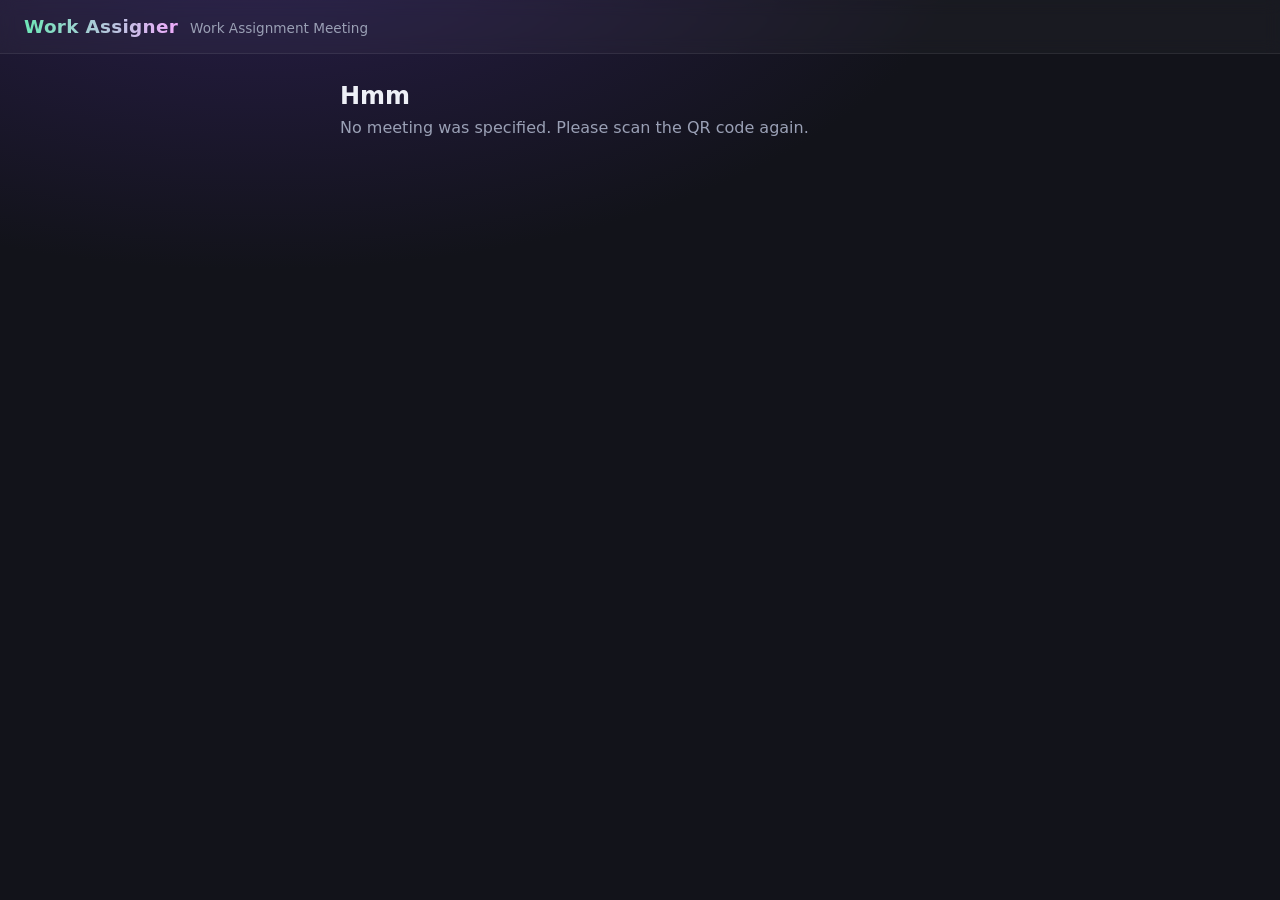
<file: public/rate.html>
<!DOCTYPE html>
<html lang="en">
<head>
  <meta charset="UTF-8" />
  <meta name="viewport" content="width=device-width, initial-scale=1.0" />
  <title>Rate Work &middot; Work Assigner</title>
  <link rel="stylesheet" href="styles.css" />
</head>
<body class="rate-body">
  <header class="rate-header">
    <span class="brand">Work&nbsp;Assigner</span>
    <span class="rate-sub">Work Assignment Meeting</span>
  </header>

  <main class="rate-main">
    <section id="rate-pick">
      <h1>Who are you?</h1>
      <p class="panel-sub">Tap your name to start rating.</p>
      <div id="worker-picker" class="picker"></div>
    </section>

    <section id="rate-items" hidden>
      <div class="rate-topbar">
        <button class="btn" id="rate-back" type="button">&larr; Not you?</button>
        <span id="rate-who" class="rate-who"></span>
      </div>
      <h1>How much do you want each job?</h1>
      <p class="panel-sub">0 = really rather not, 10 = yes please. Leaving one alone keeps it neutral.</p>
      <div id="item-list" class="rate-list"></div>
      <div class="rate-actions">
        <button class="btn primary" id="rate-submit" type="button">Submit ratings</button>
      </div>
    </section>

    <section id="rate-done" hidden>
      <h1>Thanks!</h1>
      <p class="panel-sub">Your ratings are in. You can close this page.</p>
      <button class="btn" id="rate-again" type="button">Rate again</button>
    </section>

    <section id="rate-error" hidden>
      <h1>Hmm</h1>
      <p id="rate-error-msg" class="panel-sub"></p>
    </section>
  </main>

  <script src="rate.js"></script>
</body>
</html>
</file>
<file: public/styles.css>
:root {
  --bg: #12131a;
  --panel: #1c1e2a;
  --panel-2: #242736;
  --text: #eef0f7;
  --muted: #9aa0b5;
  --accent: #6ee7b7;
  --accent-2: #f0abfc;
  --radius: 14px;
}

* { box-sizing: border-box; }

body {
  margin: 0;
  font-family: system-ui, -apple-system, "Segoe UI", Roboto, sans-serif;
  background: radial-gradient(1200px 600px at 20% -10%, #2a1e4d 0%, var(--bg) 60%);
  color: var(--text);
  min-height: 100vh;
  display: flex;
  flex-direction: column;
}

.topbar {
  display: flex;
  align-items: center;
  justify-content: space-between;
  padding: 16px 24px;
  border-bottom: 1px solid #ffffff14;
  background: #ffffff08;
  backdrop-filter: blur(8px);
  position: sticky;
  top: 0;
  z-index: 10;
}

.brand {
  font-weight: 800;
  font-size: 1.15rem;
  letter-spacing: 0.3px;
  color: var(--text);
  text-decoration: none;
  background: linear-gradient(90deg, var(--accent), var(--accent-2));
  -webkit-background-clip: text;
  background-clip: text;
  -webkit-text-fill-color: transparent;
}

.tabs {
  display: flex;
  gap: 6px;
  flex-wrap: wrap;
}

.tab {
  font: inherit;
  font-size: 0.95rem;
  color: var(--muted);
  background: transparent;
  border: 1px solid transparent;
  border-radius: 999px;
  padding: 8px 16px;
  cursor: pointer;
  transition: color 0.15s ease, background 0.15s ease, border-color 0.15s ease;
}

.tab:hover { color: var(--text); background: #ffffff0d; }

.tab.active {
  color: #12131a;
  background: linear-gradient(90deg, var(--accent), var(--accent-2));
  border-color: transparent;
  font-weight: 700;
}

main {
  flex: 1;
  width: 100%;
  max-width: 960px;
  margin: 0 auto;
  padding: 48px 24px 64px;
}

main.landing {
  display: flex;
  align-items: center;
  justify-content: center;
  text-align: center;
}

.hero { text-align: center; margin-bottom: 48px; }

main.landing .hero { margin-bottom: 0; }

.hero h1 {
  font-size: clamp(1.7rem, 4vw, 2.6rem);
  margin: 0 0 12px;
  line-height: 1.15;
}

.sub { color: var(--muted); margin: 0 auto 28px; max-width: 520px; }

.cta-row {
  display: flex;
  gap: 12px;
  justify-content: center;
  flex-wrap: wrap;
}

.btn {
  font: inherit;
  font-weight: 600;
  padding: 12px 20px;
  border-radius: var(--radius);
  border: 1px solid #ffffff24;
  background: var(--panel-2);
  color: var(--text);
  cursor: pointer;
  transition: transform 0.12s ease, background 0.15s ease, border-color 0.15s ease;
}

.btn:hover {
  background: #2f3348;
  border-color: #ffffff3a;
  transform: translateY(-1px);
}

.btn.primary {
  background: linear-gradient(90deg, var(--accent), var(--accent-2));
  color: #12131a;
  border-color: transparent;
}

.btn.big {
  display: inline-block;
  font-size: 1.15rem;
  padding: 18px 52px;
  border-radius: 999px;
  text-decoration: none;
  box-shadow: 0 10px 30px -10px var(--accent-2);
}

.panel h2 { margin: 0 0 6px; font-size: 1.4rem; }

.panel-sub { color: var(--muted); margin: 0 0 22px; max-width: 560px; }

.footer {
  text-align: center;
  padding: 18px;
  color: var(--muted);
  font-size: 0.82rem;
  border-top: 1px solid #ffffff10;
}

.footer .ok { color: var(--accent); }
.footer .err { color: #f87171; }

/* ------------------------------------------------------------------ */
/* work pool                                                           */
/* ------------------------------------------------------------------ */

.panel-head {
  display: flex;
  align-items: flex-start;
  justify-content: space-between;
  gap: 18px;
  margin-bottom: 22px;
  flex-wrap: wrap;
}

.panel-head .panel-sub { margin: 0; }

.work-list {
  display: flex;
  flex-direction: column;
  gap: 14px;
}

.empty {
  text-align: center;
  padding: 48px 20px;
  color: var(--muted);
  border: 1px dashed #ffffff24;
  border-radius: var(--radius);
}

.empty p { margin: 4px 0; }
.empty-sub { color: var(--muted); font-size: 0.85rem; opacity: 0.8; }
.err { color: #f87171; }

.group {
  display: flex;
  flex-direction: column;
  gap: 8px;
}

.group-head {
  display: flex;
  align-items: center;
  gap: 8px;
  width: 100%;
  margin: 0;
  padding: 4px 2px;
  background: none;
  border: none;
  color: inherit;
  cursor: pointer;
  text-align: left;
}

.group-head:first-child { margin-top: 0; }
.group-head:hover .group-name { color: var(--text); }

.group-chevron {
  display: inline-block;
  font-size: 0.7rem;
  color: var(--muted);
  transition: transform 0.15s ease;
}

.group-head.open .group-chevron { transform: rotate(90deg); }

.group-name {
  margin: 0;
  font-size: 0.8rem;
  font-weight: 700;
  letter-spacing: 0.05em;
  text-transform: uppercase;
  color: var(--muted);
}

.group-count {
  font-size: 0.7rem;
  font-weight: 700;
  background: #ffffff14;
  border-radius: 999px;
  padding: 1px 8px;
  color: var(--muted);
}

.group-body {
  display: flex;
  flex-direction: column;
  gap: 8px;
}

.group-body[hidden] { display: none; }

.work-item {
  display: flex;
  gap: 12px;
  background: var(--panel);
  border: 1px solid #ffffff14;
  border-radius: 10px;
  padding: 10px 12px;
  transition: border-color 0.15s ease, background 0.15s ease;
  cursor: pointer;
}

.work-item:hover { border-color: #ffffff2e; background: var(--panel-2); }
.work-item:focus-visible { outline: 2px solid var(--accent); outline-offset: 2px; }

.work-thumb {
  position: relative;
  flex: 0 0 50px;
  width: 50px;
  height: 50px;
  border-radius: 8px;
  overflow: hidden;
  background: var(--panel-2);
  display: flex;
  align-items: center;
  justify-content: center;
  font-size: 1.2rem;
}

.work-thumb img { width: 100%; height: 100%; object-fit: cover; }
.work-thumb.empty { color: var(--muted); }

.worker-avatar {
  flex: 0 0 50px;
  width: 50px;
  height: 50px;
  border-radius: 50%;
  display: flex;
  align-items: center;
  justify-content: center;
  font-size: 1.25rem;
  font-weight: 700;
  color: #12131a;
  background: linear-gradient(135deg, var(--accent), var(--accent-2));
  overflow: hidden;
}

.worker-avatar.has-photo { background: var(--panel-2); }
.worker-avatar img { width: 100%; height: 100%; object-fit: cover; }

.thumb-count {
  position: absolute;
  right: 4px;
  bottom: 4px;
  background: #000000a8;
  color: #fff;
  font-size: 0.7rem;
  padding: 1px 6px;
  border-radius: 999px;
}

.work-body { flex: 1; min-width: 0; }

.work-heading { display: flex; align-items: center; gap: 8px; margin-bottom: 2px; }
.work-heading h3 { margin: 0; font-size: 0.95rem; flex: 1 1 auto; min-width: 0; }

.badges {
  display: flex;
  flex-wrap: wrap;
  gap: 5px;
  margin-bottom: 6px;
}

.badge {
  font-size: 0.68rem;
  font-weight: 600;
  padding: 2px 8px;
  border-radius: 999px;
  background: #ffffff12;
  border: 1px solid #ffffff1a;
  color: var(--muted);
}

.badge.auto { color: var(--accent); border-color: #6ee7b755; }
.badge.qual { color: var(--accent-2); border-color: #f0abfc55; }
.badge.group { color: var(--text); background: #ffffff1a; }

.work-foot { display: flex; align-items: center; gap: 12px; flex-wrap: wrap; }

.progress {
  flex: 1;
  min-width: 80px;
  height: 6px;
  border-radius: 999px;
  background: #ffffff14;
  overflow: hidden;
}

.progress-fill {
  height: 100%;
  border-radius: 999px;
  background: linear-gradient(90deg, var(--accent), var(--accent-2));
}

.progress-label { font-size: 0.75rem; color: var(--muted); min-width: 32px; text-align: right; }

.work-actions { display: flex; gap: 6px; flex-wrap: wrap; }

.btn.small { padding: 5px 11px; font-size: 0.78rem; border-radius: 8px; }
.btn.tiny { padding: 4px 10px; font-size: 0.72rem; border-radius: 999px; }
.btn.danger { color: #fca5a5; border-color: #f8717155; }
.btn.danger:hover { background: #f8717122; }

.badge.done { color: var(--accent); border-color: #6ee7b755; }
.work-item.is-done { opacity: 0.72; }

.pool-controls {
  display: flex;
  align-items: center;
  justify-content: space-between;
  gap: 12px;
  flex-wrap: wrap;
  margin-bottom: 18px;
}

.segmented {
  display: inline-flex;
  background: var(--panel-2);
  border: 1px solid #ffffff1f;
  border-radius: 999px;
  padding: 3px;
  gap: 2px;
}

.seg {
  font: inherit;
  font-weight: 600;
  font-size: 0.82rem;
  padding: 7px 18px;
  border: none;
  border-radius: 999px;
  background: none;
  color: var(--muted);
  cursor: pointer;
  transition: background 0.15s ease, color 0.15s ease;
}

.seg.active {
  background: linear-gradient(90deg, var(--accent), var(--accent-2));
  color: #12131a;
}

.pool-search {
  font: inherit;
  color: var(--text);
  background: var(--panel-2);
  border: 1px solid #ffffff1f;
  border-radius: 10px;
  padding: 9px 14px;
  min-width: 260px;
  flex: 1 1 260px;
  max-width: 420px;
}

.pool-search:focus { outline: none; border-color: var(--accent); }

.hint { font-size: 0.75rem; color: var(--muted); opacity: 0.85; line-height: 1.4; }

/* ------------------------------------------------------------------ */
/* dialog / form                                                       */
/* ------------------------------------------------------------------ */

.work-dialog {
  border: 1px solid #ffffff1f;
  border-radius: var(--radius);
  background: var(--panel);
  color: var(--text);
  padding: 0;
  width: min(560px, 92vw);
  box-shadow: 0 30px 80px -20px #000;
}

.work-dialog::backdrop { background: #000000a8; backdrop-filter: blur(2px); }

.work-dialog form { padding: 24px; display: flex; flex-direction: column; gap: 16px; }
.work-dialog h2 { margin: 0; font-size: 1.3rem; }

.field { display: flex; flex-direction: column; gap: 6px; flex: 1; }
.field > span { font-size: 0.85rem; color: var(--muted); font-weight: 600; }
.field em { font-style: normal; font-weight: 400; opacity: 0.7; }
.field output { color: var(--accent); font-weight: 700; }

.field input[type="text"],
.field textarea,
.field select {
  font: inherit;
  color: var(--text);
  background: var(--panel-2);
  border: 1px solid #ffffff1f;
  border-radius: 10px;
  padding: 10px 12px;
  width: 100%;
}

.field input[type="text"]:focus,
.field textarea:focus,
.field select:focus {
  outline: none;
  border-color: var(--accent);
}

.field textarea { resize: vertical; }
.field input[type="range"] { accent-color: var(--accent); width: 100%; }

.rich-editor {
  font: inherit;
  color: var(--text);
  background: var(--panel-2);
  border: 1px solid #ffffff1f;
  border-radius: 10px;
  padding: 10px 12px;
  min-height: 84px;
  max-height: 320px;
  overflow-y: auto;
  line-height: 1.5;
  white-space: pre-wrap;
  word-break: break-word;
  outline: none;
}

.rich-editor:focus { border-color: var(--accent); }
.rich-editor:empty::before {
  content: attr(data-placeholder);
  color: var(--muted);
  opacity: 0.7;
}

.rich-editor .desc-img {
  display: inline-block;
  max-height: 140px;
  max-width: 100%;
  vertical-align: middle;
  border-radius: 8px;
  margin: 2px 0;
}

/* searchable assignment combobox */
.combo { position: relative; }

.combo input {
  font: inherit;
  color: var(--text);
  background: var(--panel-2);
  border: 1px solid #ffffff1f;
  border-radius: 10px;
  padding: 10px 30px 10px 12px;
  width: 100%;
  background-image: linear-gradient(45deg, transparent 50%, var(--muted) 50%), linear-gradient(135deg, var(--muted) 50%, transparent 50%);
  background-position: calc(100% - 16px) 18px, calc(100% - 11px) 18px;
  background-size: 5px 5px, 5px 5px;
  background-repeat: no-repeat;
}

.combo input:focus { outline: none; border-color: var(--accent); }

.combo-menu {
  position: absolute;
  top: calc(100% + 4px);
  left: 0;
  right: 0;
  z-index: 30;
  background: var(--panel-2);
  border: 1px solid #ffffff2e;
  border-radius: 10px;
  padding: 4px;
  max-height: 200px;
  overflow-y: auto;
  box-shadow: 0 18px 40px -16px #000;
}

.combo-option {
  padding: 8px 10px;
  border-radius: 7px;
  cursor: pointer;
  font-size: 0.9rem;
}

.combo-option:hover, .combo-option.active { background: #ffffff14; }
.combo-option.selected { color: var(--accent); font-weight: 600; }
.combo-option.create { color: var(--accent); font-style: italic; }

/* multi-select tag input */
.tag-input {
  position: relative;
  display: flex;
  flex-wrap: wrap;
  align-items: center;
  gap: 6px;
  background: var(--panel-2);
  border: 1px solid #ffffff1f;
  border-radius: 10px;
  padding: 6px 8px;
  min-height: 44px;
}

.tag-input:focus-within { border-color: var(--accent); }
.tag-list { display: contents; }

.tag {
  display: inline-flex;
  align-items: center;
  gap: 4px;
  background: #ffffff1a;
  border: 1px solid #ffffff2e;
  border-radius: 999px;
  padding: 2px 6px 2px 10px;
  font-size: 0.8rem;
}

.tag-remove {
  background: none;
  border: none;
  color: var(--muted);
  cursor: pointer;
  font-size: 0.95rem;
  line-height: 1;
  padding: 0 2px;
}

.tag-remove:hover { color: #f87171; }

.field .tag-input input[type="text"] {
  flex: 1 1 120px;
  width: auto;
  min-width: 120px;
  background: none;
  border: none;
  outline: none;
  color: var(--text);
  font: inherit;
  padding: 4px;
}

.field.checkbox {
  flex-direction: row;
  align-items: center;
  gap: 8px;
  align-self: flex-end;
  padding-bottom: 10px;
}

.field.checkbox input { accent-color: var(--accent); width: 18px; height: 18px; }
.field.checkbox span { color: var(--text); font-weight: 500; }

.field-row { display: flex; gap: 16px; flex-wrap: wrap; }

.image-preview { display: flex; flex-wrap: wrap; gap: 8px; margin-top: 8px; }

.preview-tile {
  position: relative;
  width: 64px;
  height: 64px;
  border-radius: 8px;
  overflow: hidden;
  border: 1px solid #ffffff1f;
}

.preview-tile img { width: 100%; height: 100%; object-fit: cover; }
.preview-img { cursor: zoom-in; }

.preview-actions {
  position: absolute;
  top: 2px;
  right: 2px;
  display: flex;
  gap: 3px;
}

.preview-btn {
  width: 18px;
  height: 18px;
  line-height: 1;
  border: none;
  border-radius: 50%;
  background: #000000c0;
  color: #fff;
  cursor: pointer;
  font-size: 0.75rem;
  padding: 0;
}

.preview-btn.remove { background: #b91c1cd0; }
.preview-btn:hover { background: #000000f0; }

/* ------------------------------------------------------------------ */
/* lightbox                                                            */
/* ------------------------------------------------------------------ */

.lightbox {
  border: none;
  background: transparent;
  padding: 0;
  width: min(92vw, 900px);
  max-width: 92vw;
  overflow: visible;
}

.lightbox::backdrop { background: #000000d0; }

.lightbox img {
  display: block;
  width: 100%;
  max-height: 82vh;
  object-fit: contain;
  border-radius: 12px;
  background: var(--panel);
}

.lightbox-close,
.lightbox-nav {
  position: fixed;
  border: 1px solid #ffffff2e;
  background: #000000a8;
  color: #fff;
  cursor: pointer;
  border-radius: 50%;
  display: flex;
  align-items: center;
  justify-content: center;
  font-size: 1.4rem;
  line-height: 1;
  z-index: 20;
}

.lightbox-close { top: 20px; right: 24px; width: 40px; height: 40px; font-size: 1rem; }
.lightbox-nav { top: 50%; transform: translateY(-50%); width: 46px; height: 46px; }
.lightbox-nav.prev { left: 20px; }
.lightbox-nav.next { right: 20px; }
.lightbox-close:hover, .lightbox-nav:hover { background: #ffffff2e; }

.lightbox-count {
  position: fixed;
  bottom: 22px;
  left: 50%;
  transform: translateX(-50%);
  background: #000000a8;
  border: 1px solid #ffffff2e;
  color: #fff;
  font-size: 0.82rem;
  padding: 6px 14px;
  border-radius: 999px;
  z-index: 20;
}

.dialog-actions {
  display: flex;
  justify-content: flex-end;
  gap: 10px;
  margin-top: 4px;
}

@media (max-width: 520px) {
  .work-thumb { flex-basis: 44px; width: 44px; height: 44px; }
}

/* ------------------------------------------------------------------ */
/* assignment meeting                                                  */
/* ------------------------------------------------------------------ */

.head-actions { display: flex; gap: 10px; flex-wrap: wrap; }

.meeting-card {
  background: var(--panel);
  border: 1px solid #ffffff14;
  border-radius: var(--radius);
  padding: 20px;
}

.meeting-start { max-width: 560px; }
.meeting-start h3 { margin: 0 0 4px; }

.meeting-grid {
  display: grid;
  grid-template-columns: minmax(240px, 320px) 1fr;
  gap: 16px;
  align-items: start;
}

.meeting-card h3 { margin: 0 0 12px; font-size: 1.05rem; }

.qr-box { display: flex; justify-content: center; padding: 8px 0; }
.qr-canvas { width: 100%; max-width: 260px; height: auto; border-radius: 10px; background: #fff; image-rendering: pixelated; }

.meeting-url { margin: 10px 0 0; font-size: 0.8rem; word-break: break-all; }
.meeting-url a { color: var(--accent); }

.meeting-progress { display: flex; flex-direction: column; gap: 8px; }

.progress-row {
  display: flex;
  align-items: center;
  gap: 10px;
  padding: 8px 12px;
  background: var(--panel-2);
  border: 1px solid #ffffff10;
  border-radius: 10px;
}
.progress-row.done { border-color: #6ee7b744; }
.progress-name { flex: 1; font-weight: 600; }

#meeting-results { margin-top: 20px; }
#meeting-results h3 { margin: 0 0 12px; }

.assign-list { display: flex; flex-direction: column; gap: 6px; }
.assign-row {
  display: flex;
  align-items: center;
  gap: 12px;
  padding: 10px 14px;
  background: var(--panel);
  border: 1px solid #ffffff12;
  border-radius: 10px;
}
.assign-name { flex: 1; font-weight: 600; }
.assign-desire { color: var(--muted); font-size: 0.8rem; }

.worker-avatar.small { flex-basis: 34px; width: 34px; height: 34px; font-size: 0.9rem; }

/* ------------------------------------------------------------------ */
/* stats                                                               */
/* ------------------------------------------------------------------ */

.stats-list { display: flex; flex-direction: column; gap: 10px; }

.stat-row {
  display: flex;
  gap: 14px;
  align-items: flex-start;
  background: var(--panel);
  border: 1px solid #ffffff14;
  border-radius: var(--radius);
  padding: 16px;
}

.stat-rank {
  flex: 0 0 30px;
  width: 30px;
  height: 30px;
  border-radius: 50%;
  display: flex;
  align-items: center;
  justify-content: center;
  font-weight: 800;
  color: #12131a;
  background: linear-gradient(135deg, var(--accent), var(--accent-2));
}

.rating-chips { display: flex; flex-wrap: wrap; gap: 6px; margin-top: 10px; }
.rating-chip {
  font-size: 0.74rem;
  color: var(--muted);
  background: var(--panel-2);
  border: 1px solid #ffffff12;
  border-radius: 999px;
  padding: 3px 10px;
}

/* ------------------------------------------------------------------ */
/* worker rating page                                                  */
/* ------------------------------------------------------------------ */

.rate-body { align-items: stretch; }
.rate-header {
  display: flex;
  align-items: baseline;
  gap: 12px;
  padding: 16px 24px;
  border-bottom: 1px solid #ffffff14;
  background: #ffffff08;
  backdrop-filter: blur(8px);
  position: sticky;
  top: 0;
  z-index: 10;
}
.rate-sub { color: var(--muted); font-size: 0.85rem; }

.rate-main {
  flex: 1;
  width: 100%;
  max-width: 640px;
  margin: 0 auto;
  padding: 28px 20px 80px;
}
.rate-main h1 { font-size: 1.5rem; margin: 0 0 8px; }

.picker { display: grid; grid-template-columns: repeat(auto-fill, minmax(150px, 1fr)); gap: 12px; margin-top: 20px; }

.picker-btn {
  font: inherit;
  display: flex;
  align-items: center;
  gap: 10px;
  padding: 14px;
  background: var(--panel);
  border: 1px solid #ffffff18;
  border-radius: var(--radius);
  color: var(--text);
  cursor: pointer;
  transition: transform 0.12s ease, border-color 0.15s ease;
}
.picker-btn:hover { transform: translateY(-2px); border-color: var(--accent); }
.picker-name { font-weight: 600; }

.rate-topbar { display: flex; align-items: center; justify-content: space-between; gap: 12px; margin-bottom: 18px; }
.rate-who { font-weight: 700; color: var(--accent); }

.rate-list { display: flex; flex-direction: column; gap: 12px; margin-top: 20px; }

.rate-item {
  background: var(--panel);
  border: 1px solid #ffffff14;
  border-radius: var(--radius);
  padding: 16px;
}
.rate-item-head { display: flex; align-items: center; gap: 8px; flex-wrap: wrap; margin-bottom: 8px; }
.rate-item-head h3 { margin: 0; font-size: 1rem; flex: 1 1 auto; }

.rate-control { display: flex; align-items: center; gap: 14px; margin-top: 10px; }
.rate-slider { flex: 1; accent-color: var(--accent); }
.rate-value {
  flex: 0 0 34px;
  text-align: center;
  font-weight: 800;
  color: #12131a;
  background: linear-gradient(135deg, var(--accent), var(--accent-2));
  border-radius: 8px;
  padding: 4px 0;
}

.rate-actions { margin-top: 24px; display: flex; justify-content: flex-end; }

@media (max-width: 700px) {
  .meeting-grid { grid-template-columns: 1fr; }
}
</file>
